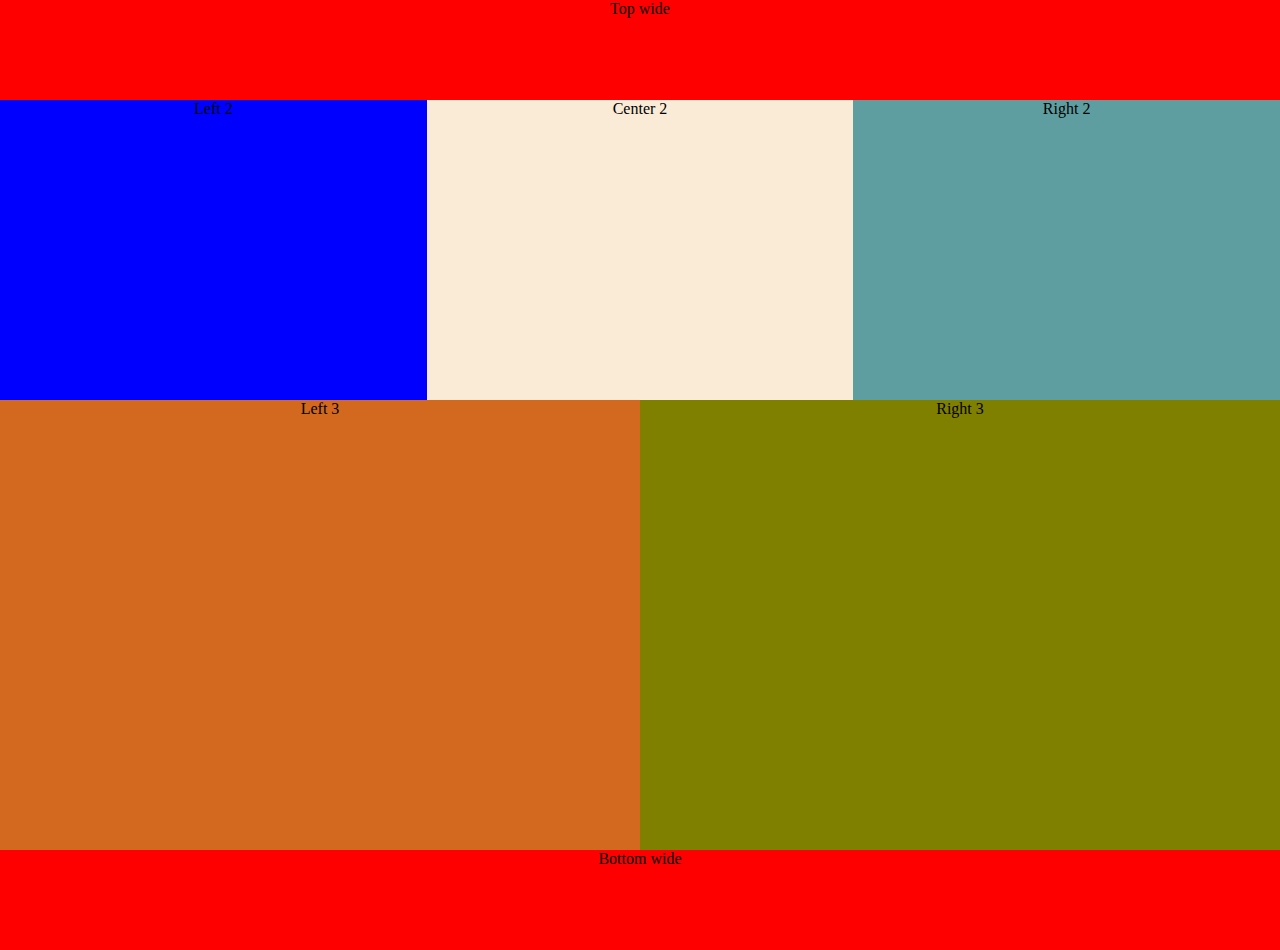
<file: layout1/index.html>
<!DOCTYPE html>
<html lang="en">
<head>
    <meta charset="UTF-8">
    <meta http-equiv="X-UA-Compatible" content="IE=edge">
    <meta name="viewport" content="width=device-width, initial-scale=1.0">
    <link rel="stylesheet" href="styles.css">
    <title>Layout1</title>
</head>
<body>
    <div class="layout-container">
        <header>Top wide</header>
        <div class="container-1">
            <section class="section1">Left 2</section>
            <section class="section2">Center 2</section>
            <section class="section3">Right 2</section>
        </div>
        <div class="container-2">
            <article class="article1">Left 3</article>
            <article class="article2">Right 3</article>
        </div>
        <footer>Bottom wide</footer>
    </div>
</body>
</html>
</file>
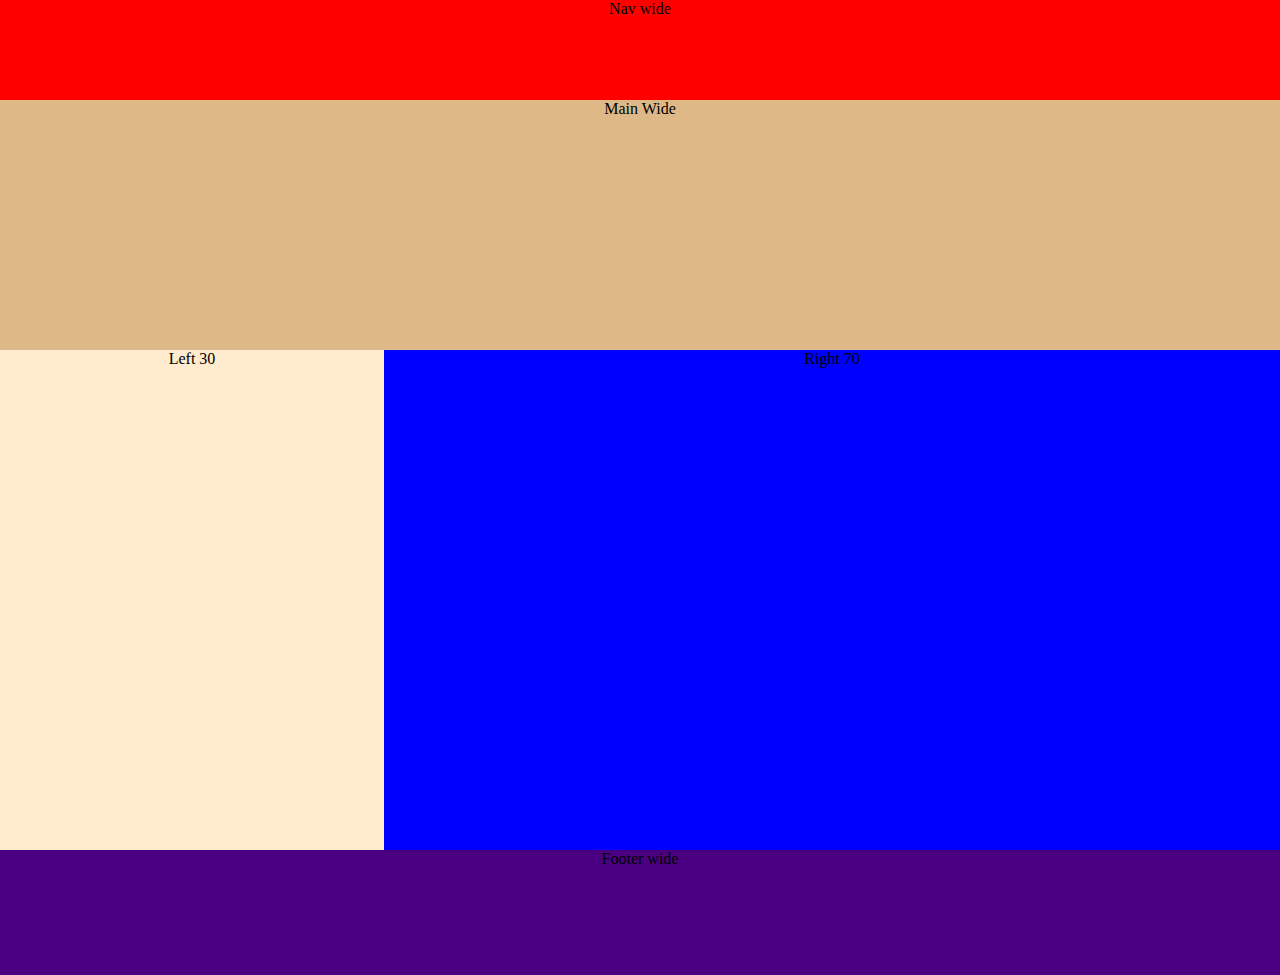
<file: layout2/index.html>
<!DOCTYPE html>
<html lang="en">
<head>
    <meta charset="UTF-8">
    <meta http-equiv="X-UA-Compatible" content="IE=edge">
    <meta name="viewport" content="width=device-width, initial-scale=1.0">
    <link rel="stylesheet" href="styles.css">
    <title>Layout2</title>
</head>
<body>
    <header>Nav wide</header>
    <section class="section1">Main Wide</section>
    <div class="third">
        <section class="section2">Left 30</section>
        <section class="section3">Right 70</section>
    </div>
    <footer>Footer wide</footer>
</body>
</html>
</file>
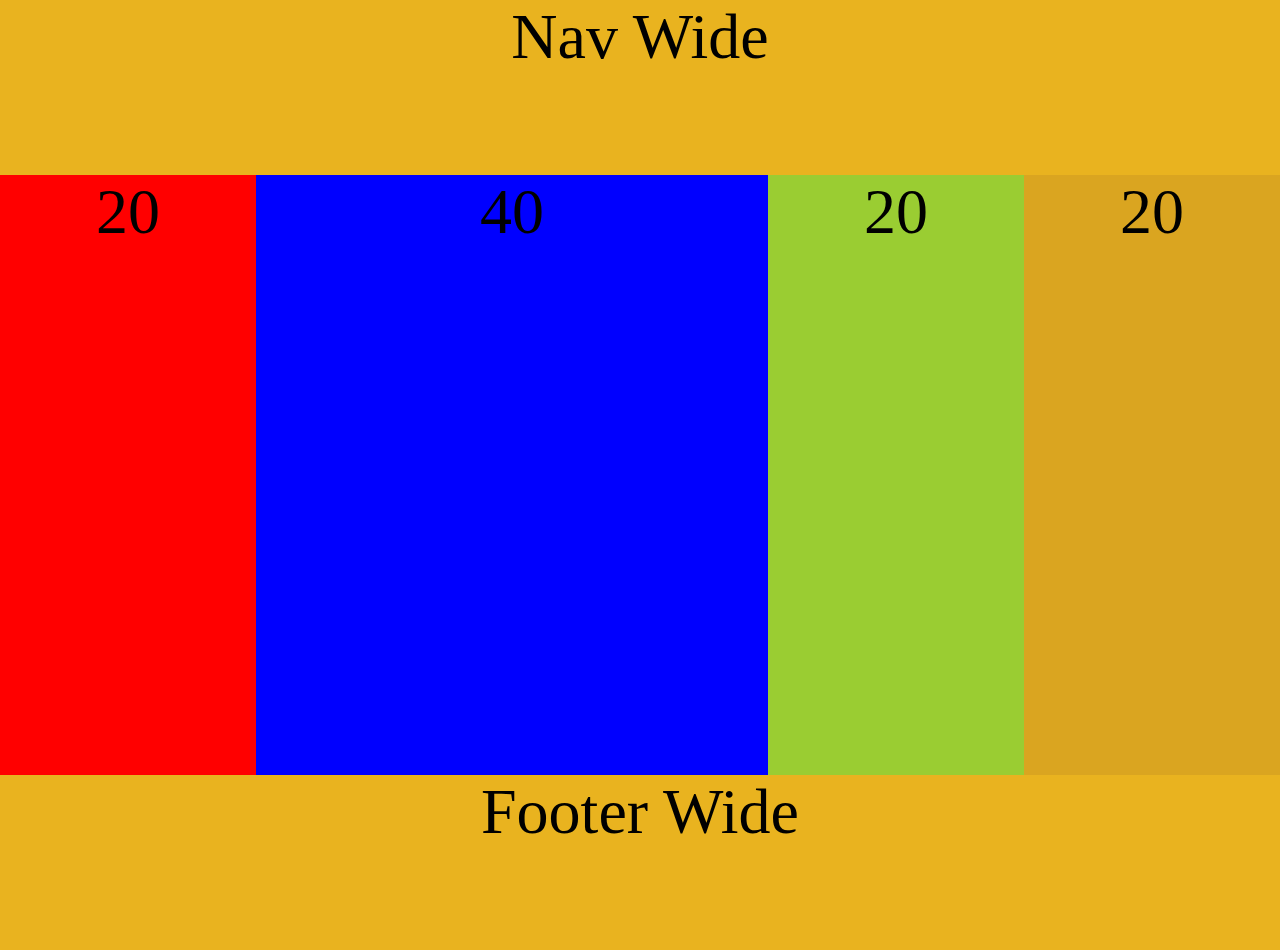
<file: layout3/index.html>
<!DOCTYPE html>
<html lang="en">
<head>
    <meta charset="UTF-8">
    <meta http-equiv="X-UA-Compatible" content="IE=edge">
    <meta name="viewport" content="width=device-width, initial-scale=1.0">
    <link rel="stylesheet" href="styles.css">
    <title>Layout3</title>
</head>
<body>
    <header>Nav Wide</header>
    <section class="sec-1">20</section>
    <section class="sec-2">40</section>
    <section class="sec-3">20</section>
    <section class="sec-4">20</section>
    <footer>Footer Wide</footer>
</body>
</html>
</file>
<file: layout1/styles.css>
* {
    margin: 0;
    padding: 0;
    box-sizing: border-box;
}

.layout-container {
    text-align: center;
}

header,
footer {
    height: 100px;
    background: red;
    clear: both;
}

.section1,
.section2,
.section3 {
    height: 300px;
    width: 33.3333%;
    float: left;
}

.section1 {
    background: blue;
}

.section2 {
    background: antiquewhite;
}

.section3 {
    background: cadetblue;
}

.article1,
.article2 {
    height: 450px;
    width: 50%;
    float: left;
}

.article1 {
    background: chocolate;
}

.article2 {
    background: olive;
}

@media screen and (max-width: 1000px) {
    
    .section1 {
        background: antiquewhite;
    }
    
    .section2 {
        background: cadetblue;
    }
    
    .section3 {
        background: blue;
    }

    .article1 {
        background: olive;
    }

    .article2 {
        background: chocolate;
    }
        
}

@media screen and (max-width: 600px) {
    
}
</file>
<file: layout2/styles.css>
* {
    margin: 0;
    padding: 0;
    box-sizing: border-box;
    text-align: center;
}

header,
.section1, 
footer {
    clear: both;
}

header {
    height: 100px;
    width: 100%;
    background: red;
}

.section1 {
    height: 250px;
    width: 100%;
    background: burlywood;
}

.section2 {
    height: 500px;
    width: 30%;
    background: blanchedalmond;
    float: left;
}

.section3 {
    height: 500px;
    width: 70%;
    background: blue;
    float: left;
}

footer {
    background: indigo;
    height: 125px;
}

@media screen and (max-width: 600px) {
    .section2,
    .section3 {
        width: 100%;
    }
}

@media screen and (max-width: 900px) {
    .section2,
    .section3 {
        width: 100%;
        background: olive;
    }

    .section3 {
        background: beige;
    }

    .section1 {
        height: 150px;
    }

    header,
    footer {
        height: 75%;
    }
}
</file>
<file: layout3/styles.css>
* {
    margin: 0;
    padding: 0;
    box-sizing: border-box;
    text-align: center;
    font-size: 2rem;
}

header,
footer {
    width: 100%;
    height: 175px;
    background-color: rgb(233, 179, 31);
    clear: both;
}

.sec-1,
.sec-2,
.sec-3,
.sec-4 {
    width: 20%;
    height: 600px;
    float: left;
}

.sec-1 {
    background: red;
}

.sec-2 {
    width: 40%;
    background: blue;
}

.sec-3 {
    background: yellowgreen;
}

.sec-4 {
    background: goldenrod;
}

@media screen and (max-width: 900px) {
    header,
    footer {
        height: 125px;
    }

    .sec-1,
    .sec-2,
    .sec-3,
    .sec-4 {
        width: 100%;
    }

    .sec-1 {
        background: goldenrod;
    }

    .sec-2 {
        background: plum;
    }

    .sec-3 {
        background: burlywood;
    }

    .sec-4 {
        background: aquamarine;
    }
}
</file>
